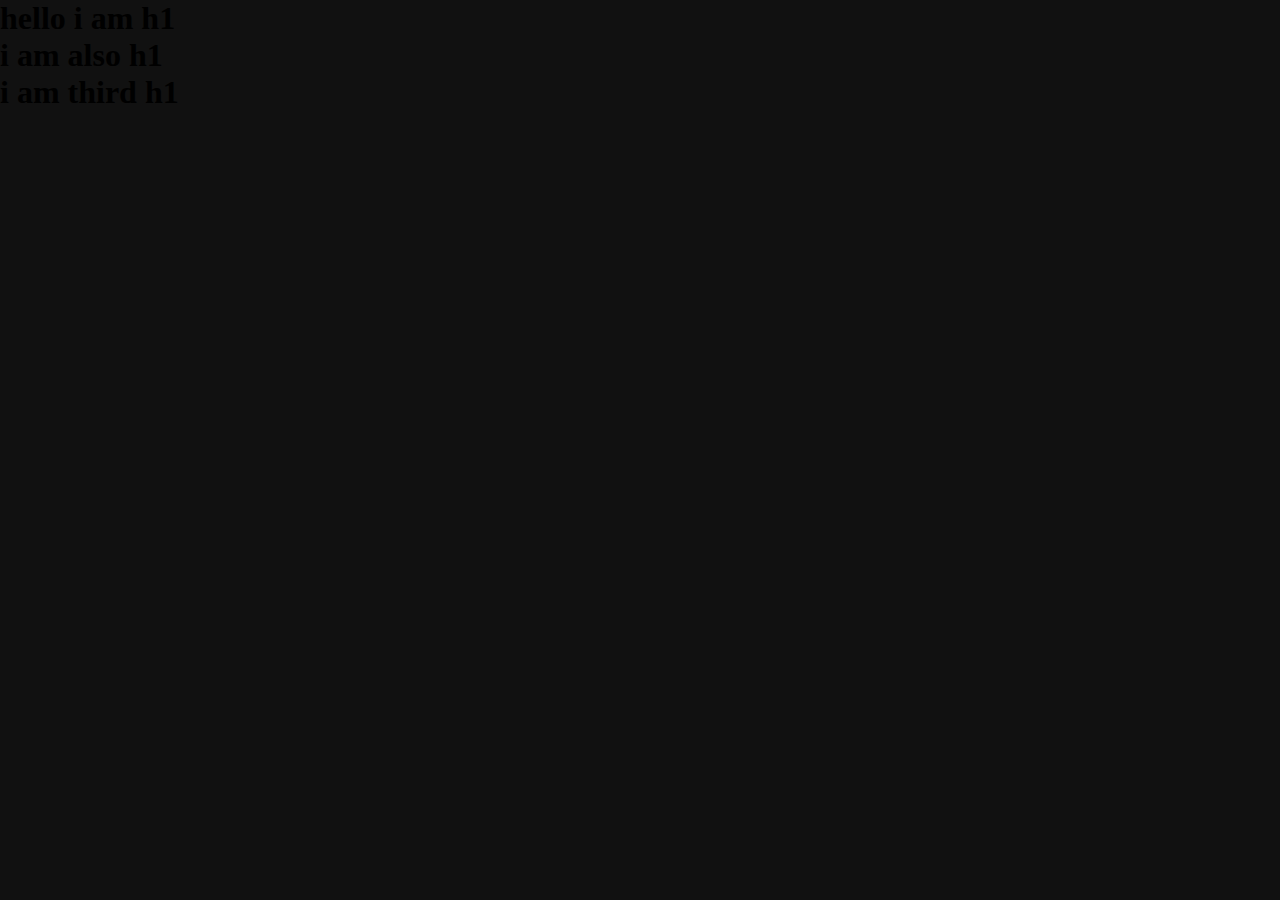
<file: basics/index.html>
<!DOCTYPE html>
<html lang="en">
<head>
    <meta charset="UTF-8">
    <meta name="viewport" content="width=device-width, initial-scale=1.0">
    <title>Document</title>
    <link rel="stylesheet" href="style.css">
</head>
<body>
    <!-- <div id="box1"></div>
     <div id="box2"></div>
     <div id="box3"></div> -->

     <h1>hello i am h1</h1>
     <h1>i am also h1</h1>
     <h1>i am third h1</h1>




    <script src="https://cdnjs.cloudflare.com/ajax/libs/gsap/3.13.0/gsap.min.js" integrity="sha512-NcZdtrT77bJr4STcmsGAESr06BYGE8woZdSdEgqnpyqac7sugNO+Tr4bGwGF3MsnEkGKhU2KL2xh6Ec+BqsaHA==" crossorigin="anonymous" referrerpolicy="no-referrer"></script>
    <script src="script.js"></script>
</body>
</html>
</file>
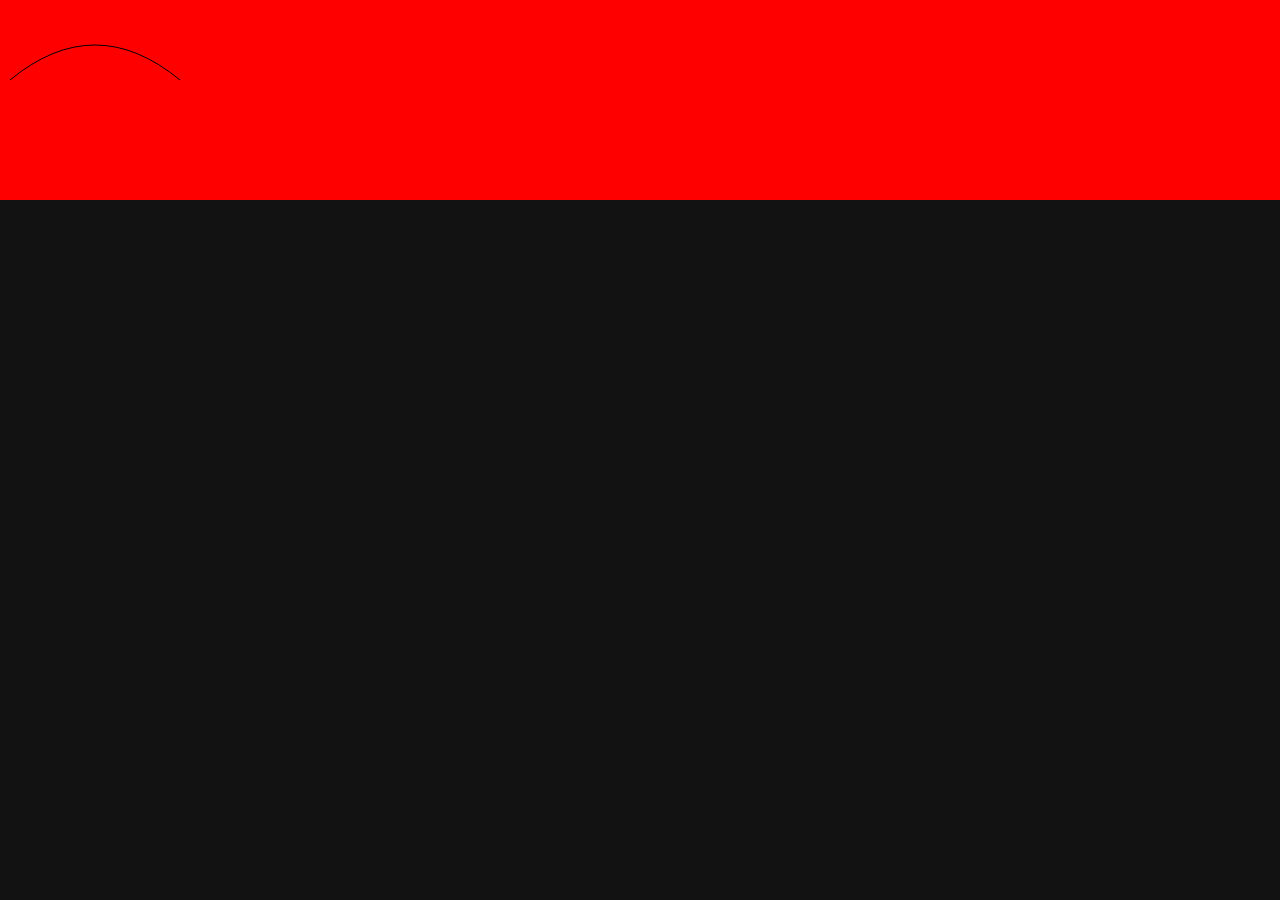
<file: svg/index.html>
<!DOCTYPE html>
<html lang="en">
<head>
    <meta charset="UTF-8">
    <meta name="viewport" content="width=device-width, initial-scale=1.0">

    <title>Document</title>
    <link rel="stylesheet" href="style.css">
</head>
<body>
   <div id="string">
    <svg width="190" height="160">
  <path d="M 10 80 Q 95 10 180 80" stroke="black" fill="transparent" />
</svg>
   </div>
  <script src="https://cdnjs.cloudflare.com/ajax/libs/gsap/3.13.0/gsap.min.js" integrity="sha512-NcZdtrT77bJr4STcmsGAESr06BYGE8woZdSdEgqnpyqac7sugNO+Tr4bGwGF3MsnEkGKhU2KL2xh6Ec+BqsaHA==" crossorigin="anonymous" referrerpolicy="no-referrer"></script>
   <script src="script.js"></script>
</body>
</html>
</file>
<file: basics/style.css>
*{
    margin: 0;
    padding: 0;
    box-sizing: border-box;
    font-family: gilroy;
}
html,body{
    height: 100%;
    width: 100%;
}
body{
    background-color: #111;
}
#box1{
    height: 300px;
    width: 300px;
    background-color:crimson;
}
#box2{
    height: 300px;
    width: 300px;
    background-color:blue;
}
</file>
<file: svg/style.css>
*{
    margin: 0;
    padding: 0;
    box-sizing: border-box;
    font-family: gilroy;
}
html,body{
    height: 100%;
    width: 100%;
    background-color: #121212;
}
#string{
    height: 200px;
    width: 100% ;
    background-color: red;
}
</file>
